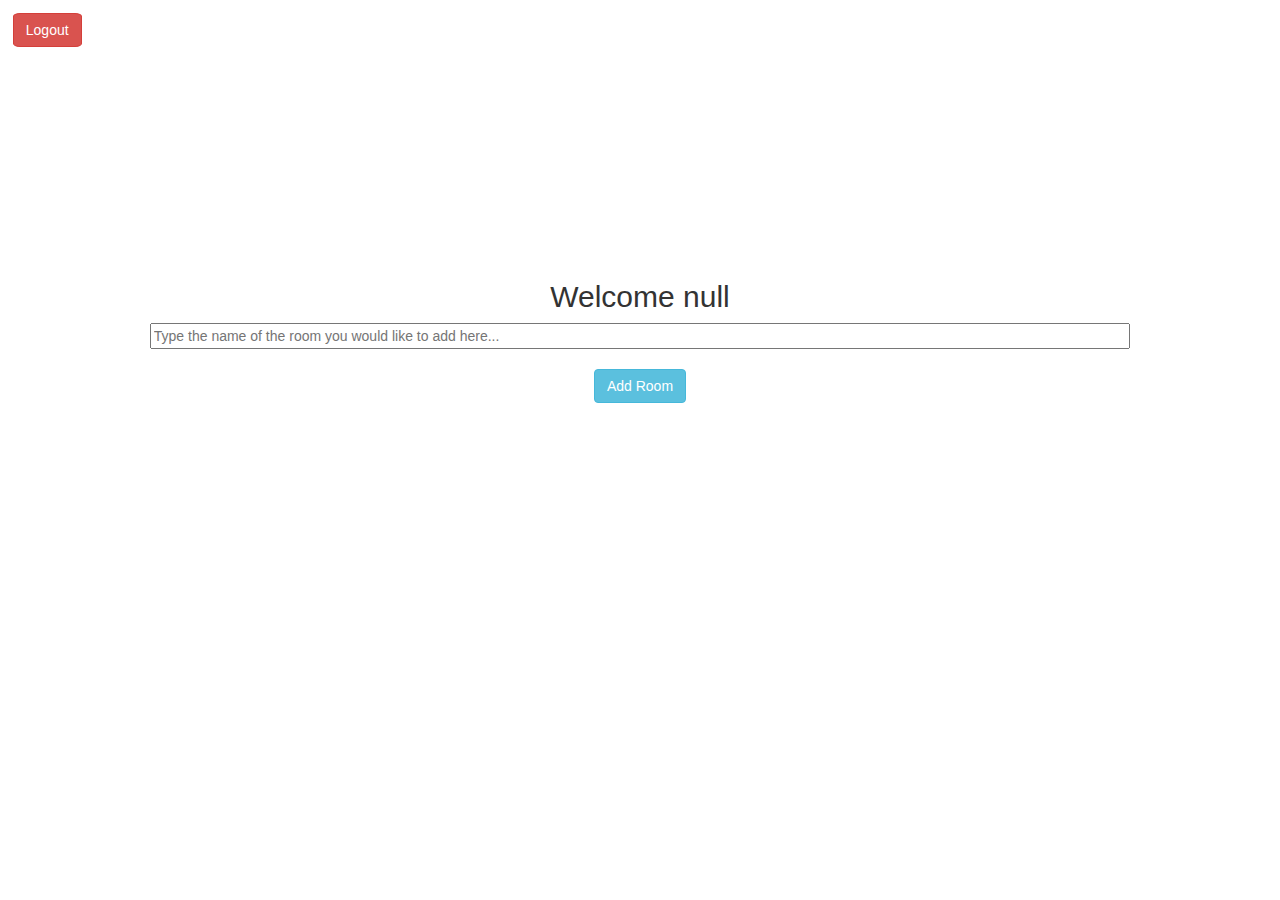
<file: kwitter_room.html>
<!DOCTYPE html>
<html>
<head>
    <link rel="stylesheet" href="kwitter_room.css">
    <link href="https://fonts.googleapis.com/css?family=Yeon+Sung&display=swap" rel="stylesheet"><meta name="viewport" content="width=device-width, initial-scale=1">

<link rel="stylesheet" href="https://maxcdn.bootstrapcdn.com/bootstrap/3.4.0/css/bootstrap.min.css">
<script src="https://ajax.googleapis.com/ajax/libs/jquery/3.4.1/jquery.min.js"></script>
<script src="https://maxcdn.bootstrapcdn.com/bootstrap/3.4.0/js/bootstrap.min.js"></script>


</head>
<body>
   
    <button id="logout" class="btn btn-danger" style="margin: 1%;"  onclick="logout()">Logout</button>
    <div class="container">
        <center>
            <br><br><br><br><br><br><br><br><br><br><br><br><br>
    <h2 id="user_name">Welcome</h2>
    <div>
        <input type="text" id="Room_name" style="width: 86%;" placeholder="Type the name of the room you would like to add here..." >
    <br>
    <br>
        <button class="btn btn-info">Add Room</button>
    </center>
    </div>
</body>
<script src="kwitter_room.js"></script>
</html>
</file>
<file: kwitter_room.css>
#logout{
    float:left;
    border-radius: 10%;
   ;
}
</file>
